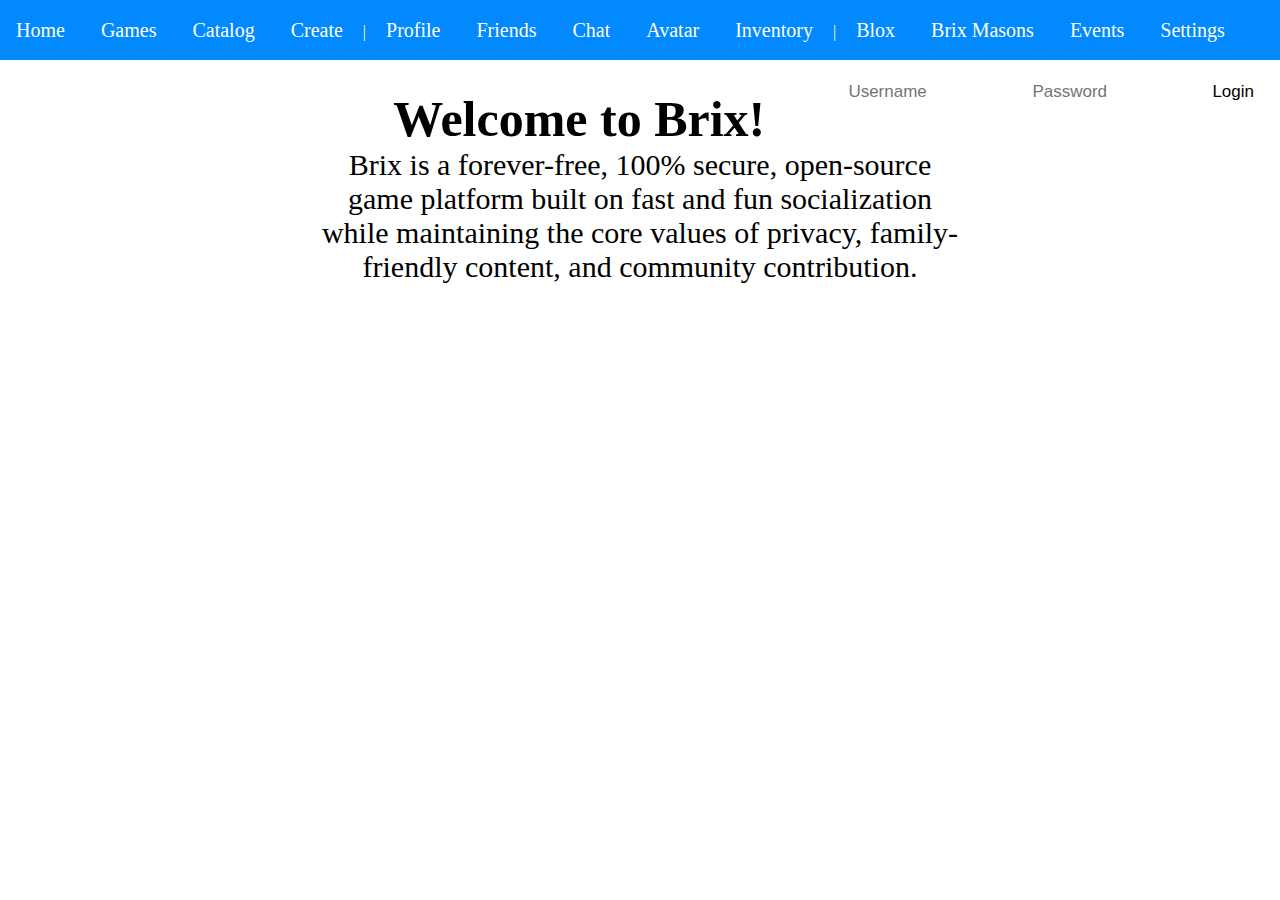
<file: index.html>
<!DOCTYPE html>
<html>
    <head>
        <link rel="stylesheet" href="style.css">
    </head>
    <body>
        <div class="topnav">
            <a href="index.html">Home</a>
            <a href="#">Games</a>
            <a href="#">Catalog</a>
            <a href="#">Create</a>
            |
            <a href="#">Profile</a>
            <a href="#">Friends</a>
            <a href="#">Chat</a>
            <a href="#">Avatar</a>
            <a href="#">Inventory</a>
            |
            <a href="#">Blox</a>
            <a href="#">Brix Masons</a>
            <a href="#">Events</a>
            <a href="#">Settings</a>
            <div class="login-container">
                <form action="loginaction.html">
                    <input type="text" placeholder="Username" name="username">
                    <input type="password" placeholder="Password" name="psw">
                <button type="submit">Login</button>
            </form>
            </div>
        </div>
        <div class="welcome" style="text-align: center; margin-top: 30px; margin-left: 25%; margin-right: 25%">
            <h1 style="font-size: 50px">Welcome to Brix!</h1>
            <p style="font-size:30px;">Brix is a forever-free, 100% secure, open-source game platform built on fast and fun socialization while maintaining the core values of privacy, family-friendly content, and community contribution.</p>
        </div>
    </body>
</html>
</file>
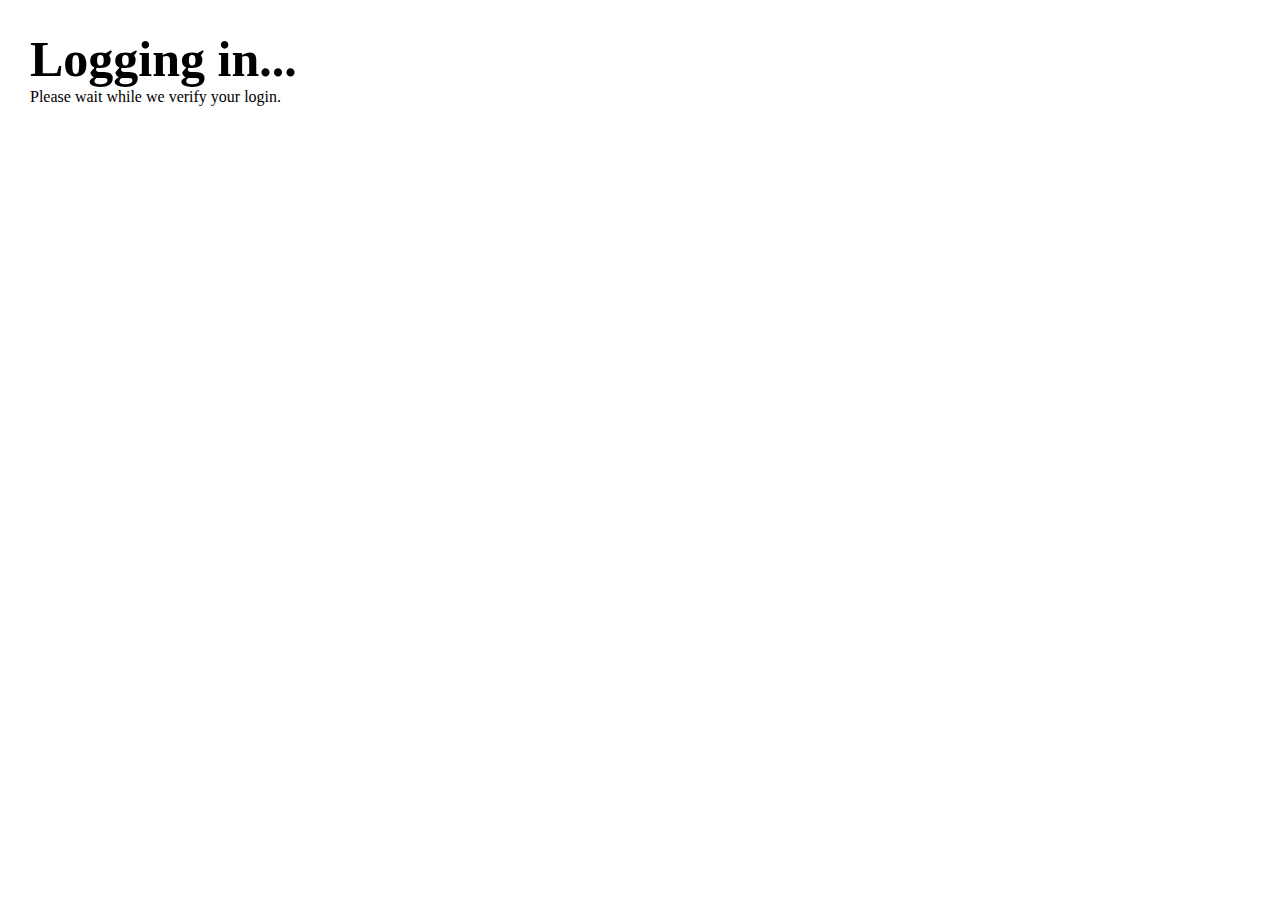
<file: loginaction.html>
<!DOCTYPE html>
<head>
    <link rel="stylesheet" href="style.css">
</head>
<body>
    <div style="padding:30px">
        <h1 style="font-size: 50px;">Logging in...</h1>
        <p>Please wait while we verify your login.</p>
    </div>
</body>
</file>
<file: style.css>
* {
    margin: 0;
}
.topnav {
    height: 60px;
    line-height: 60px;
    background-color: #0189fd;
    color: white;
    text-align: left;
    margin: auto;
    & > a {
        transition: 0.2s;
        margin: 0px;
        color: white;
        padding: 14px 16px;
        font-size: 20px;
        text-decoration: none;
        &:hover {
            background-color: white;
            color: #0189fd;
        }
    }
}

.topnav .login-container {
  float: right;
}

.topnav input[type=text], input[type=password] {
  padding: 10px;
  margin-right: 10px;
  margin-top: 8px;
  font-size: 17px;
  border: none;
  width: 150px;
}

.topnav .login-container button {
  float: right;
  padding: 10px;
  margin-top: 10px;
  margin-right: 16px;
  background: #ffffff;
  font-size: 17px;
  border: none;
  cursor: pointer;
}

.topnav .login-container button:hover {
  background: #ccc;
}
</file>
